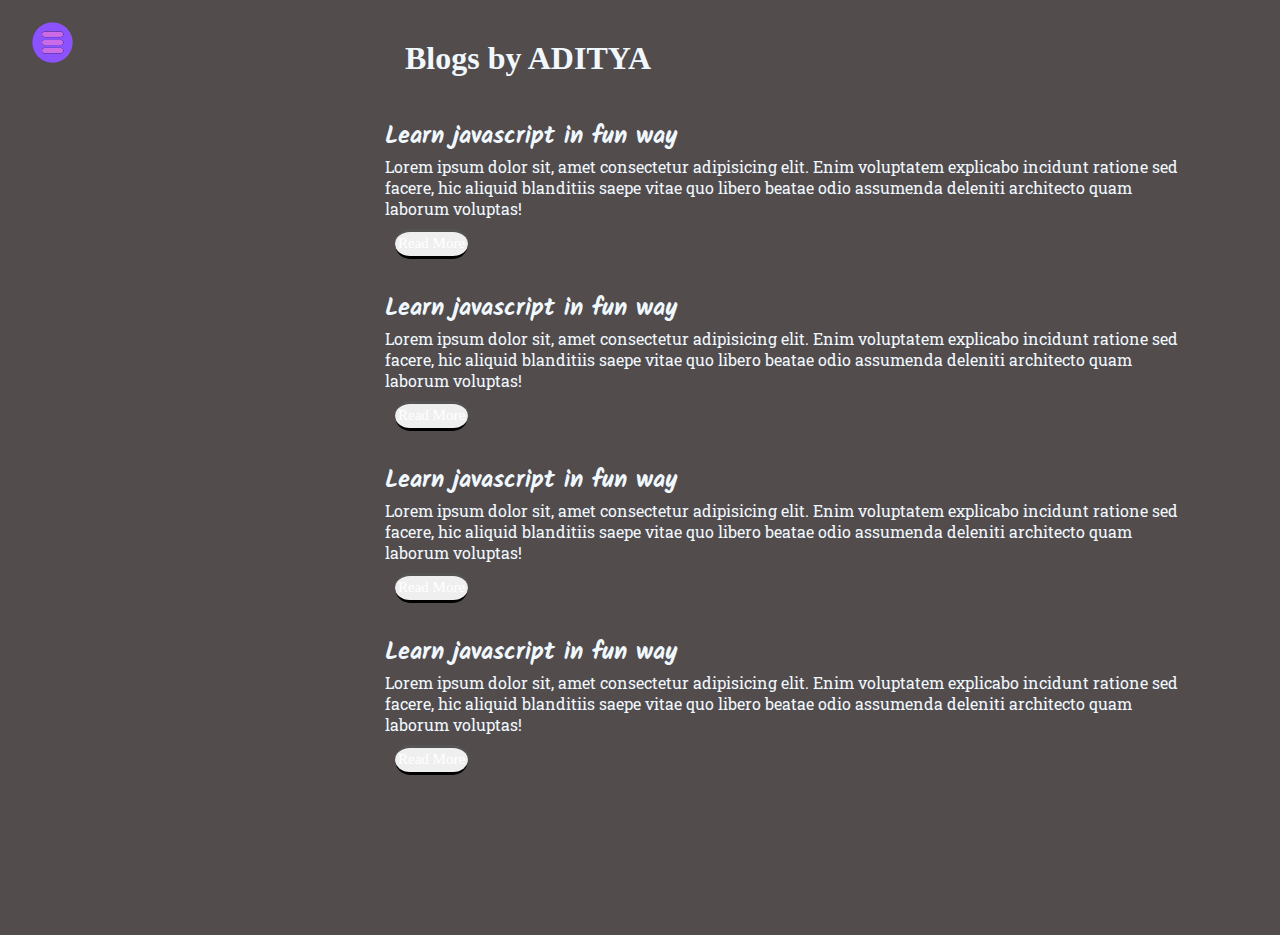
<file: blog.html>
<!DOCTYPE html>
<html lang="en">

<head>
    <title>My website</title>
    <link rel="stylesheet" href="style.css">

    <meta charset="UTF-8" />
    <meta name="viewport" content="width=device-width,initial-scale=1" />
    <meta name="description" content="" />
    <meta name="theme-color" content="">
</head>

<body>


    <div class="container">
        <div class="sidebar nav_on">  

            <nav>
                <ol>
                    <li><a href="./index.html">Home</a></li>
                    <li><a href="./intro.html">My Intro</a></li>
                    <li><a href="./service.html">Contributions</a></li>
                    <li><a href="./blog.html">Blog</a></li>
                    <li><a href="./contact.html">Contact Me</a></li>
                </ol>
                <nav>

        </div>
        <div class="main">
            <div class="icon">
                <img class="nav_icon" src="nav.png" alt="">
                <img class="cross_icon" src="cr.png" alt="">
            </div>

            <div class="blog_container">
                <h1>Blogs by ADITYA</h1>
                <div class="blog_item">
                    <h2>Learn javascript in fun way</h2>
                    <p>Lorem ipsum dolor sit, amet consectetur adipisicing elit. Enim voluptatem explicabo incidunt ratione sed facere, hic aliquid blanditiis saepe vitae quo libero beatae odio assumenda deleniti architecto quam laborum voluptas!</p>
                    <button class="read_more">Read More</button>
                </div>
                <div class="blog_item">
                    <h2>Learn javascript in fun way</h2>
                    <p>Lorem ipsum dolor sit, amet consectetur adipisicing elit. Enim voluptatem explicabo incidunt ratione sed facere, hic aliquid blanditiis saepe vitae quo libero beatae odio assumenda deleniti architecto quam laborum voluptas!</p>
                    <button class="read_more">Read More</button>
                </div>
                <div class="blog_item">
                    <h2>Learn javascript in fun way</h2>
                    <p>Lorem ipsum dolor sit, amet consectetur adipisicing elit. Enim voluptatem explicabo incidunt ratione sed facere, hic aliquid blanditiis saepe vitae quo libero beatae odio assumenda deleniti architecto quam laborum voluptas!</p>
                    <button class="read_more">Read More</button>
                </div>
                <div class="blog_item">
                    <h2>Learn javascript in fun way</h2>
                    <p>Lorem ipsum dolor sit, amet consectetur adipisicing elit. Enim voluptatem explicabo incidunt ratione sed facere, hic aliquid blanditiis saepe vitae quo libero beatae odio assumenda deleniti architecto quam laborum voluptas!</p>
                    <button class="read_more">Read More</button>
                </div>
            </div>
            
            
        </div>
        
        


    </div>
   




    </div>
    </div>
    <script src="script.js"></script>
</body>

</html>
</file>
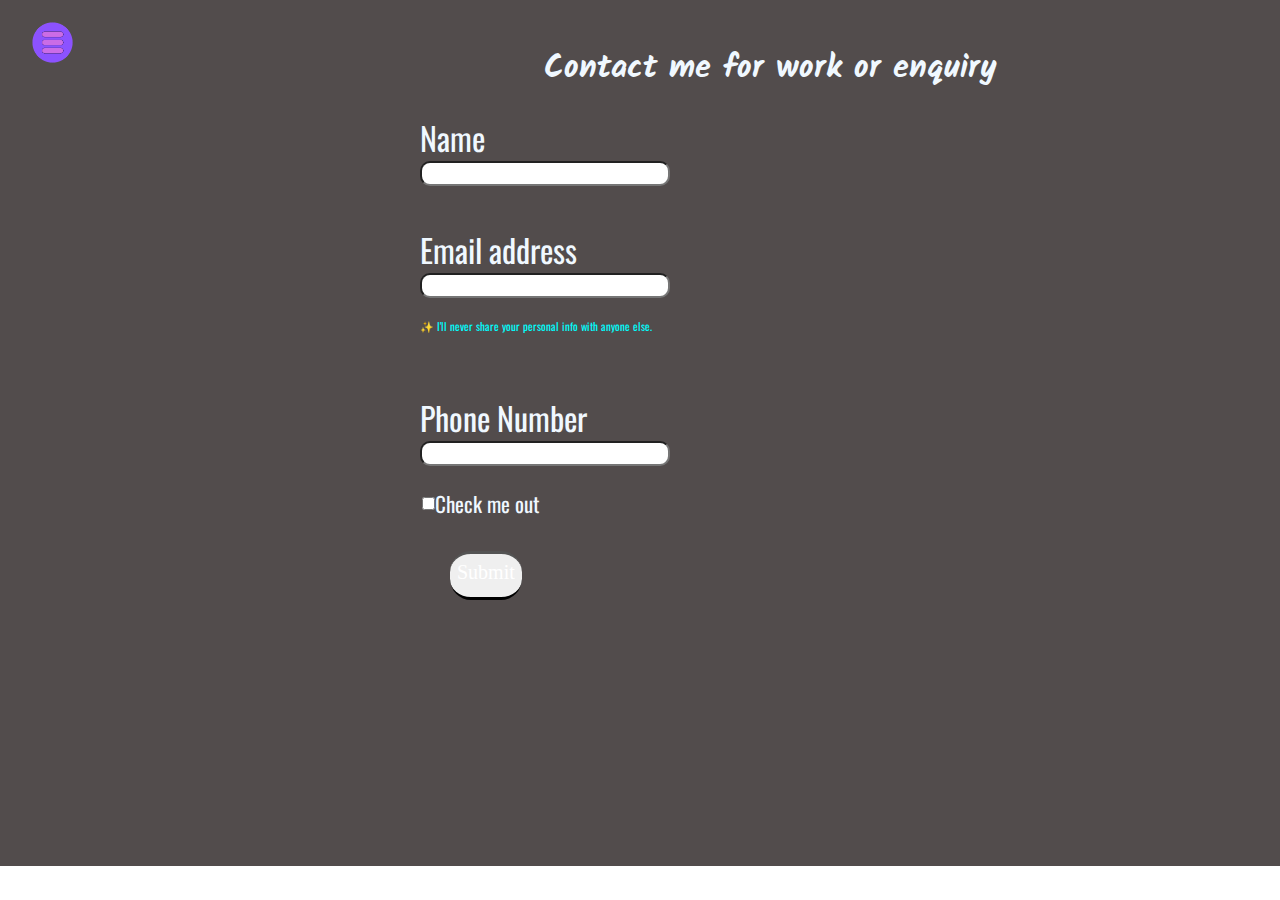
<file: con.html>
<!DOCTYPE html>
<html lang="en">

<head>
    <title>Hello, world!</title>
    <link rel="stylesheet" href="style.css">

    <meta charset="UTF-8" />
    <meta name="viewport" content="width=device-width,initial-scale=1" />
    <meta name="description" content="" />
    <meta name="theme-color" content="">
</head>

<body>


    <div class="container">
        <div class="sidebar nav_on">  

            <nav>
                <ol>
                    <li><a href="./index.html">Home</a></li>
                    <li><a href="./intro.html">My Intro</a></li>
                    <li><a href="./service.html">Contributions</a></li>
                    <li><a href="./blog.html">Blog</a></li>
                    <li><a href="./contact.html">Contact Me</a></li>
                </ol>
                <nav>

        </div>
        <div class="main">
            <div class="icon">
                <img class="nav_icon" src="nav.png" alt="">
                <img class="cross_icon" src="cr.png" alt="">
            </div>

            <div class="contact_form">
                <h1>Contact me for work or enquiry</h1>
                <form>
                    <div class="mb-3">
                        <label for="name" class="form-label">Name</label>
                        <input type="name" class="form-control" id="name">
                    </div>
                    <div class="mb-3">
                        <label for="email" class="form-label">Email address</label>
                        <input type="email" class="form-control" id="email" aria-describedby="emailHelp">
                        <div id="emailHelp" class="form-text">✨ I'll never share your personal info with anyone else.</div>
                    </div>
                    <div class="mb-3">
                        <label for="phone" class="form-label">Phone Number</label>
                        <input type="phone" class="form-control" id="phone">
                    </div>
                    <div class="mb-3" id="form-check">
                        <input type="checkbox" class="form-check-input" id="exampleCheck1">
                        <label class="form-check-label" for="exampleCheck1">Check me out</label>
                    </div>
                    <button type="submit" class="btn btn-primary">Submit</button>
                </form>
            </div>




        </div>



    </div>


    </div>
    </div>
    <script src="script.js"></script>
</body>

</html>
</file>
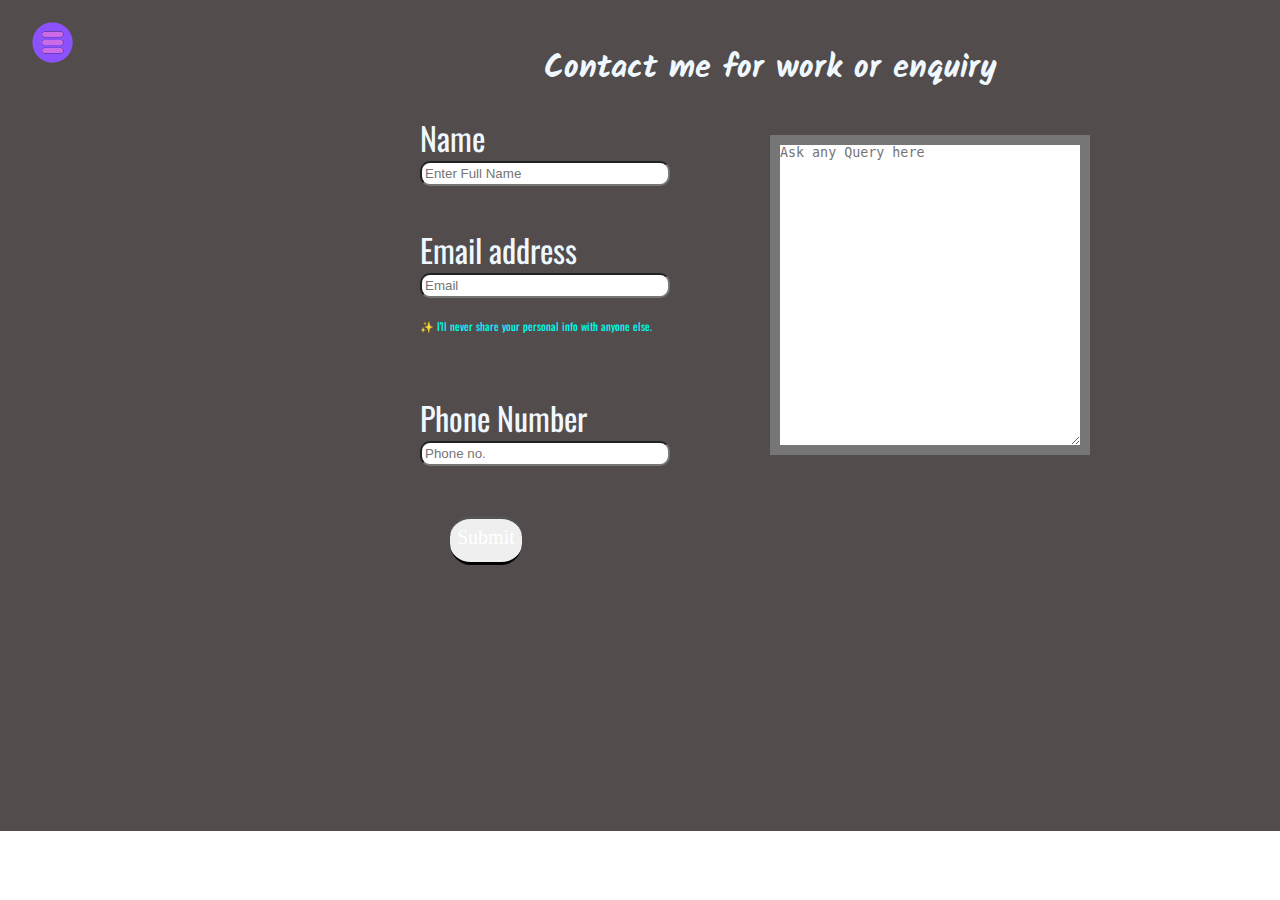
<file: contact.html>
<!DOCTYPE html>
<html lang="en">

<head>
    <title>CONTACT_FORM</title>
    <link rel="stylesheet" href="style.css">

    <meta charset="UTF-8" />
    <meta name="viewport" content="width=device-width,initial-scale=1" />
    <meta name="description" content="" />
    <meta name="theme-color" content="">
</head>

<body>


    <div class="container">
        <div class="sidebar nav_on">  

            <nav>
                <ol>
                    <li><a href="./index.html">Home</a></li>
                    <li><a href="./intro.html">My Intro</a></li>
                    <li><a href="./service.html">Contributions</a></li>
                    <li><a href="./blog.html">Blog</a></li>
                    <li><a href="./contact.html">Contact Me</a></li>
                </ol>
                <nav>

        </div>
        <div class="main">
            <div class="icon">
                <img class="nav_icon" src="nav.png" alt="">
                <img class="cross_icon" src="cr.png" alt="">
            </div>

            <div class="contact_form">
                <h1>Contact me for work or enquiry</h1>
                <form method="POST" name="contactform" action="form_php.php" autocomplete="off">
                    <div class="mb-3">
                        <label for="name" class="form-label" >Name</label>
                        <input type="name" class="form-control" id="name" placeholder="Enter Full Name">
                    </div>

                    <div class="floating">
                        <p class="tes"></p>
                        <textarea class="form-control" placeholder="Ask any Query here" id="floating" style="height: 300px"></textarea>
                        <label for="floating" name="floating"></label>
                      </div>

                    <div class="mb-3">
                        <label for="email" class="form-label" name="email">Email address</label>
                        <input type="email" class="form-control" id="email" aria-describedby="emailHelp"  placeholder="Email">
                        <div id="emailHelp" class="form-text">✨ I'll never share your personal info with anyone else.</div>
                    </div>
                    <div class="mb-3">
                        <label for="phone" class="form-label" name="phone">Phone Number</label>
                        <input type="phone" class="form-control" id="phone"  placeholder="Phone no.">
                    </div>
                  
                    <button type="submit" class="btn btn-primary">Submit</button>
                </form>
            </div>




        </div>



    </div>


    </div>
    </div>
   
    <script src="script.js"></script>
</body>

</html>
</file>
<file: style.css>
/*@import url('https://fonts.googleapis.com/css2?family=DynaPuff&display=swap');*/
@import url('https://fonts.googleapis.com/css2?family=Alumni+Sans+Collegiate+One:ital@1&family=DynaPuff&family=Kalam&family=Oswald&family=Roboto+Slab&display=swap');
@import url('https://fonts.googleapis.com/css2?family=Alumni+Sans+Collegiate+One:ital@1&family=DynaPuff&family=Kalam&family=Oswald&display=swap');
@import url('https://fonts.googleapis.com/css2?family=Alumni+Sans+Collegiate+One:ital@1&family=DynaPuff&display=swap');
@import url('https://fonts.googleapis.com/css2?family=Alumni+Sans+Collegiate+One:ital@1&family=DynaPuff&family=Kalam&display=swap');

* {
    padding: 0;
    margin: 0;
}

.sidebar {

    
    background-image: url("https://images.pexels.com/photos/6044820/pexels-photo-6044820.jpeg?auto=compress&cs=tinysrgb&w=1260&h=750&dpr=1");
    
    /*
    width: 179px;
    
    */
    font-family: 'Alumni Sans Collegiate One', sans-serif;
    height: 100vh;
    transition: 0.2s ease-in;
    position: absolute;
    width
}

.sidebar nav {
    padding: 40px;



}

.main {
    background-color: rgb(82, 76, 76);
    background-image: url("https://th.bing.com/th/id/OIP.kasS2QzfzWKBn-VV9Dv18wHaEK?pid=ImgDet&rs=1");

    /* https://images.pexels.com/photos/998641/pexels-photo-998641.jpeg?auto=compress&cs=tinysrgb&w=1260&h=750&dpr=1*/
    /* 
   main bg image black space
   https://images.pexels.com/photos/998641/pexels-photo-998641.jpeg?auto=compress&cs=tinysrgb&w=1260&h=750&dpr=1*/
    width: 90vw;
    cursor: -webkit-grab;
    cursor: grab;
    padding-left: 200px;
    padding-right: 70px;
    background-size: cover;
    padding-bottom: 130px;


}

.btn.btn-primary.position-relative {
    border-radius: 1000px;
    margin-right: 10px;
    border-radius: 22px;
    border-color: white;
}

.l {
    border-radius: 22px;
}

.g {
    border-radius: 22px;
}

.i {
    border-radius: 22px;
}

.git {

    /* margin-top: 500px;*/
}

.sidebar nav li {

    list-style-type: none;
    font-size: 30px;
    padding: 33px 0;


}

.logo {
    /* width: 10px;
    height: 30vh;
    padding-right: 254px;
     <div class="logo">
                        <img src="file:///A:/github_new.png">
                    </div>
   */

}

.sidebar nav li a {

    text-decoration: none;
    font-family: 'Roboto Slab', serif;
    color: aliceblue;
}

.container {
    display: flex;

}

.info_container {


    /*opacity: 0.8;*/
    border-radius: 48px;
    width: 75vw;
    height: 60vh;
    background-color: transparent;
    color: white;
    border-width: 1vw;
    margin: 144px auto;
    display: flex;
    justify-content: space-around;
    flex-wrap: wrap;
    margin-top: 47px;


}


.dev_info {

    display: flex;
    justify-content: center;
    flex-direction: column;
    font-size: 16px;


}

.dev_pic img {
    width: 300px;
    height: 60vh;

}


img:hover {
    transform: scaleX(-1);
}

.hello {

    font-size: 40px;
    font-family: 'Kalam', cursive;

}

.name {

    font-size: 35px;
    font-family: 'Oswald', sans-serif;
    font-weight: bolder;
    letter-spacing: 5px;
}

.last_name {
    font-size: 35px;
    font-family: 'Oswald', sans-serif;
    font-weight: bolder;
    letter-spacing: 5px;

}

.abu {

    font-size: 15px;
    font-family: 'Kalam', cursive;
    margin-top: 25px;
    margin-bottom: 25px;
    color: white;

}

.more_about {

    font-size: 15px;
    font-family: 'Kalam', cursive;

}

.button {
    margin-top: 20px;


}

.button button {
    padding: 7px;
    font-size: 15px;
    color: white;
    background-clip: border-box;
    background-image: url("https://images.unsplash.com/photo-1482686115713-0fbcaced6e28?ixlib=rb-1.2.1&ixid=MnwxMjA3fDB8MHxwaG90by1wYWdlfHx8fGVufDB8fHx8&auto=format&fit=crop&w=867&q=80");
    border-radius: 21px;
    border-block-style: revert;
    border-width: medium;
    border-inline-style: none;
    font-family: cursive;
    margin: 20px;
    cursor: pointer;
}

.button button:hover {
    background-image: url("https://image.shutterstock.com/image-illustration/pencil-drawing-color-background-pattern-600w-1260650449.jpg");
    color: rgb(0, 0, 0);
}


.contact_form {
    color: aliceblue;
    padding-left: 10px;
    font-family: 'Oswald', sans-serif;
    padding: 90px;
    margin-left: 130px;
    margin-top: -57px;
    padding-bottom: 106px;

}

.contact_form h1 {

    text-align: center;
    font-family: 'Kalam', cursive;
}

.contact_form form div {
    padding: 20px 0;
    font-size: xx-large;
    box-sizing: border-box;
    display: flex;
    flex-direction: column;
    width: 250px;


}

.contact_form button {
    font-size: x-large;
    background-image: url("https://images.unsplash.com/photo-1482686115713-0fbcaced6e28?ixlib=rb-1.2.1&ixid=MnwxMjA3fDB8MHxwaG90by1wYWdlfHx8fGVufDB8fHx8&auto=format&fit=crop&w=867&q=80");

    border-radius: 21px;
    border-block-style: revert;
    border-width: medium;
    border-inline-style: none;
    font-family: cursive;
    margin: 30px;
    cursor: pointer;
    padding: 7px;
    font-size: 20px;
    color: white;
    background-clip: border-box;
    padding-bottom: 13px;
}

.contact_form button:hover {
    background-image: url("https://image.shutterstock.com/image-illustration/pencil-drawing-color-background-pattern-600w-1260650449.jpg");
    color: rgb(0, 0, 0);
}

#emailHelp {
    font-size: 11px;
    color: aqua;
    margin-top: 0 5px;
}

#email.form-control {
    padding-bottom: 2px;
    border-radius: 10px;
    padding: 3px;
}

#phone.form-control {
    padding-bottom: 10px;
    border-radius: 10px;
    padding: 3px;
}

#name.form-control {
    padding-bottom: 10px;
    border-radius: 10px;
    padding: 3px;
}

.form-check-label {
    font-size: 21px;
}

#form-check-input {
    width: 24px;
    margin: 3px 0;
}

#form-check {
    flex-direction: row;
    padding: 2px;
}

.blog_container {
    color: aliceblue;
    margin-left: 165px;

}

.blog_item h2 {
    font-family: 'Kalam', cursive;
    color: aliceblue;
}

.blog_item {

    margin: 20px;
    font-family: 'Roboto Slab', serif;
    color: aliceblue;

}

.blog_container h1 {
    margin: 40px;
}

.blog_item button {
    font-size: large;
    background-image: url("https://images.unsplash.com/photo-1482686115713-0fbcaced6e28?ixlib=rb-1.2.1&ixid=MnwxMjA3fDB8MHxwaG90by1wYWdlfHx8fGVufDB8fHx8&auto=format&fit=crop&w=867&q=80");

    border-radius: 21px;
    border-block-style: revert;
    border-width: medium;
    border-inline-style: none;
    font-family: cursive;
    margin: 10px;
    cursor: cell;
    padding: 3px;
    font-size: 15px;
    color: white;
    background-clip: border-box;
    padding-bottom: 4px;
}

.blog_item button:hover {
    background-image: url("https://image.shutterstock.com/image-illustration/pencil-drawing-color-background-pattern-600w-1260650449.jpg");
    color: rgb(0, 0, 0);
}

.about {
    color: #000000;
    padding-left: 300px;
}

.about h1 {
    padding-bottom: 20px;
    color: white;
    font-size: x-large;

}

.about p {
    background-color: aliceblue;
    font-size: large;
    width: 100vh;
    font-size: larger;
    border-radius: 17px;
    text-align: center;
    /*opacity: 0.5;*/
    max-height: fit-content;
    border: solid;
    border-color: rgb(176, 136, 255);
    border-width: 1vh
}

.skill {
    color: aliceblue;

}

.skill h2 {
    color: white;
    padding-top: 50px;
    padding-bottom: 20px;
    font-size: x-large;
}


.h_con:hover {
    background-image: url("https://image.shutterstock.com/image-illustration/pencil-drawing-color-background-pattern-600w-1260650449.jpg");
    color: rgb(0, 0, 0);
}

.css_con:hover {
    background-image: url("https://image.shutterstock.com/image-illustration/pencil-drawing-color-background-pattern-600w-1260650449.jpg");
    color: rgb(0, 0, 0);
}

.j_con:hover {
    background-image: url("https://image.shutterstock.com/image-illustration/pencil-drawing-color-background-pattern-600w-1260650449.jpg");
    color: rgb(0, 0, 0);
}

.c_con:hover {
    background-image: url("https://image.shutterstock.com/image-illustration/pencil-drawing-color-background-pattern-600w-1260650449.jpg");
    color: rgb(0, 0, 0);
}

.p_con:hover {
    background-image: url("https://image.shutterstock.com/image-illustration/pencil-drawing-color-background-pattern-600w-1260650449.jpg");
    color: rgb(0, 0, 0);
}

.mysql_con:hover {
    background-image: url("https://image.shutterstock.com/image-illustration/pencil-drawing-color-background-pattern-600w-1260650449.jpg");
    color: rgb(0, 0, 0);
}

.php_con:hover {
    background-image: url("https://image.shutterstock.com/image-illustration/pencil-drawing-color-background-pattern-600w-1260650449.jpg");
    color: rgb(0, 0, 0);
}


.h_con {
    background-color: red;
    background-image: url("https://images.unsplash.com/photo-1482686115713-0fbcaced6e28?ixlib=rb-1.2.1&ixid=MnwxMjA3fDB8MHxwaG90by1wYWdlfHx8fGVufDB8fHx8&auto=format&fit=crop&w=867&q=80");

    color: aliceblue;
    padding: 4px;
    border-radius: 35px;
    margin-right: 600px;
    margin-bottom: 26px;
    margin-top: 20px;
    letter-spacing: 3px;
    text-indent: 9px;
}

.css_con {
    background-image: url("https://images.unsplash.com/photo-1482686115713-0fbcaced6e28?ixlib=rb-1.2.1&ixid=MnwxMjA3fDB8MHxwaG90by1wYWdlfHx8fGVufDB8fHx8&auto=format&fit=crop&w=867&q=80");
    background-color: red;
    color: aliceblue;
    padding: 4px;
    border-radius: 35px;
    margin-bottom: 26px;
    margin-right: 600px;
    letter-spacing: 3px;
    text-indent: 9px;
}

.j_con {
    background-image: url("https://images.unsplash.com/photo-1482686115713-0fbcaced6e28?ixlib=rb-1.2.1&ixid=MnwxMjA3fDB8MHxwaG90by1wYWdlfHx8fGVufDB8fHx8&auto=format&fit=crop&w=867&q=80");
    background-color: red;
    color: aliceblue;
    padding: 4px;
    border-radius: 35px;
    margin-bottom: 26px;
    margin-right: 700px;
    letter-spacing: 3px;
    text-indent: 9px;
}

.c_con {
    background-image: url("https://images.unsplash.com/photo-1482686115713-0fbcaced6e28?ixlib=rb-1.2.1&ixid=MnwxMjA3fDB8MHxwaG90by1wYWdlfHx8fGVufDB8fHx8&auto=format&fit=crop&w=867&q=80");
    background-color: red;
    color: aliceblue;
    padding: 4px;
    border-radius: 35px;
    margin-bottom: 26px;
    margin-right: 400px;
    letter-spacing: 3px;
    text-indent: 9px;
}

.p_con {
    background-image: url("https://images.unsplash.com/photo-1482686115713-0fbcaced6e28?ixlib=rb-1.2.1&ixid=MnwxMjA3fDB8MHxwaG90by1wYWdlfHx8fGVufDB8fHx8&auto=format&fit=crop&w=867&q=80");
    background-color: red;
    color: aliceblue;
    padding: 4px;
    border-radius: 35px;
    margin-bottom: 26px;
    margin-right: 600px;
    letter-spacing: 3px;
    text-indent: 9px;
}

.mysql_con {
    background-image: url("https://images.unsplash.com/photo-1482686115713-0fbcaced6e28?ixlib=rb-1.2.1&ixid=MnwxMjA3fDB8MHxwaG90by1wYWdlfHx8fGVufDB8fHx8&auto=format&fit=crop&w=867&q=80");
    background-color: red;
    color: aliceblue;
    padding: 4px;
    border-radius: 35px;
    margin-bottom: 26px;
    letter-spacing: 3px;
    margin-right: 500px;
    text-indent: 9px;
}

.php_con {
    background-image: url("https://images.unsplash.com/photo-1482686115713-0fbcaced6e28?ixlib=rb-1.2.1&ixid=MnwxMjA3fDB8MHxwaG90by1wYWdlfHx8fGVufDB8fHx8&auto=format&fit=crop&w=867&q=80");
    background-color: red;
    color: aliceblue;
    padding: 4px;
    border-radius: 35px;
    margin-bottom: 26px;
    margin-right: 800px;
    letter-spacing: 3px;
    text-indent: 9px;
}

.all_con {}


.nav_on {

    transform: translate(-303px, 0px);
    position: absolute;

}


@media (max-width: 900px) {
    * {
        /* background-color: rgb(44, 44, 44);*/
    }

    .dev_pic {
        display: none;
    }

    .form-control {
        display: none;
    }

    /*.sidebar{
        transform: translate(-443px , 0px);
        position: absolute;
    }*/
    .blog_container,
    .contact_form,
    .about {
        margin: 50px 8px;
    }
}

.nav_icon {
    height: 65px;
    position: absolute;
    top: 10px;
    left: 10px;
    cursor: cell;
    margin-left: 10px;
}

.cross_icon {
    height: 65px;
    position: absolute;
    top: 10px;
    left: 10px;
    cursor: cell;
    margin-left: 180px;
}

.icon {
    margin-top: 10px;
}

.nav_icon:hover {
    transform: rotate(90deg);

}

.cross_icon:hover {
    transform: rotate(25deg);
}

.floating {

    position: absolute;
    margin-left: 350px;

}


.floating .form-control {
    width: 300px;
    border-width: 10px;
    margin-top: -91px;
}



/*---------------------------------------------------------------------------------*/


.intro_box {
    /*color: rgb(255, 255, 255);*/
    touch-action: cross-slide-x;
    font-size: 30px;
    margin-top: 20vh;
    font-weight: bolder;

}

.card {
    margin-top: 109px;
}

.card-img-top {
    width: 730px;
}

.card-text {
    width: 479px;
}

/* 
.bbb{
    position: relative;
    width:70px;
    height: 30px;
    font-size: 10px;
    background-color:blueviolet;
    color:aqua;
    border: none;
    border-radius: 4px;
    cursor:pointer;
    transition: width .5s, border-radius .5s;


}
 
.bbb *{
    position: absolute;
    top:50%;
    left:50%;
    transform: translate(-50%,-50%);
    transform: opacity .25s;
    
}

.icon{
    opacity: 0;

}

.bbb :focus{
    
    width: 30px;
    background-color: chartreuse;
    border-radius: 50%;

}
.bbb focus .text{
    opacity: 0;

}


.bbb:focus .icon{
    opacity: 1;
    transition-delay: .5s;
} */

/* 
-------------------------------------------------------------------------------------
*/

* {
    margin: 0;
    padding: 0;
}

a {
    text-decoration: none;
    color: #000;
}

li {
    list-style: none;
}

html {
    height: 100%;
}

body {
    width: 100%;
    height: 100%;
}

.clearfix {
    clear: both;
}

.containar {
    /*display: flex;*/
    background: #caedfd;
}

.slider {
    background: #dc3030;
    position: relative;
    margin-top: -600px;
    margin-left: 350px;
    width: 0;
    ;
}

.slider-img {
    width: 600px;
    height: 600px;
    margin: 0 auto;
    padding: 30px 0;
    text-align: center;
}

#ul-parent {
    position: relative;
    perspective: 1000px;
    transform-style: preserve-3d;
    /*transform-origin: 40% 0;*/
}

#ul-parent li {
    position: absolute;
    width: 100%;
    animation-name: slider;
    animation-duration: 20s;
    animation-iteration-count: infinite;
}

#ul-parent li:nth-child(1) {
    transform: translateX(0);
    animation-delay: -20s;
}

#ul-parent li:nth-child(2) {
    transform: translateX(550px) translateZ(-300px) rotateY(30deg);
    animation-delay: -15s;
}

#ul-parent li:nth-child(3) {
    transform: translateZ(-500px);
    animation-delay: -10s;
}

#ul-parent li:nth-child(4) {
    transform: translateX(-550px) translateZ(-300px) rotateY(-30deg);
    animation-delay: -5s;
}

@keyframes slider {

    0%,
    20% {
        transform: translateX(0);
    }

    25%,
    45% {
        transform: translateX(550px) translateZ(-300px) rotateY(30deg);
    }

    50%,
    70% {
        transform: translateZ(-500px);
    }

    75%,
    95% {
        transform: translateX(-550px) translateZ(-300px) rotateY(-30deg);
    }

    97% {
        transform: translateX(-550px) translateZ(-300px) rotateY(-30deg) translateX(-400);
    }

    100% {
        transform: translateX(0);
    }
}

.ul-parent img {

    width: 20px;
}
</file>
